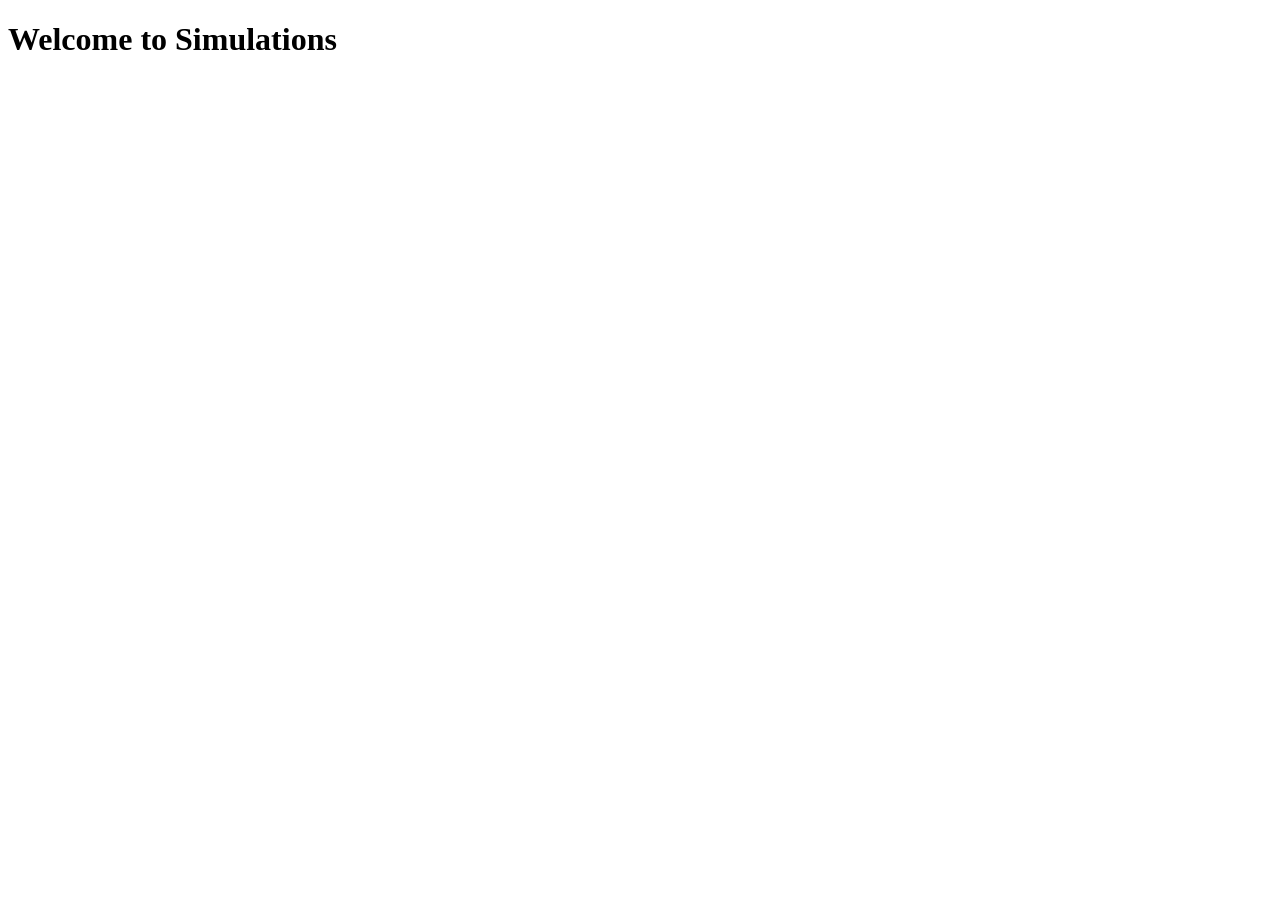
<file: simulations.html>
<!DOCTYPE html>
<html lang="en">
<head>
    <meta charset="UTF-8">
    <meta name="viewport" content="width=device-width, initial-scale=1.0">
    <title>Simulations</title>
</head>
<body>
    <h1>Welcome to Simulations</h1>
</body>
</html>
</file>
